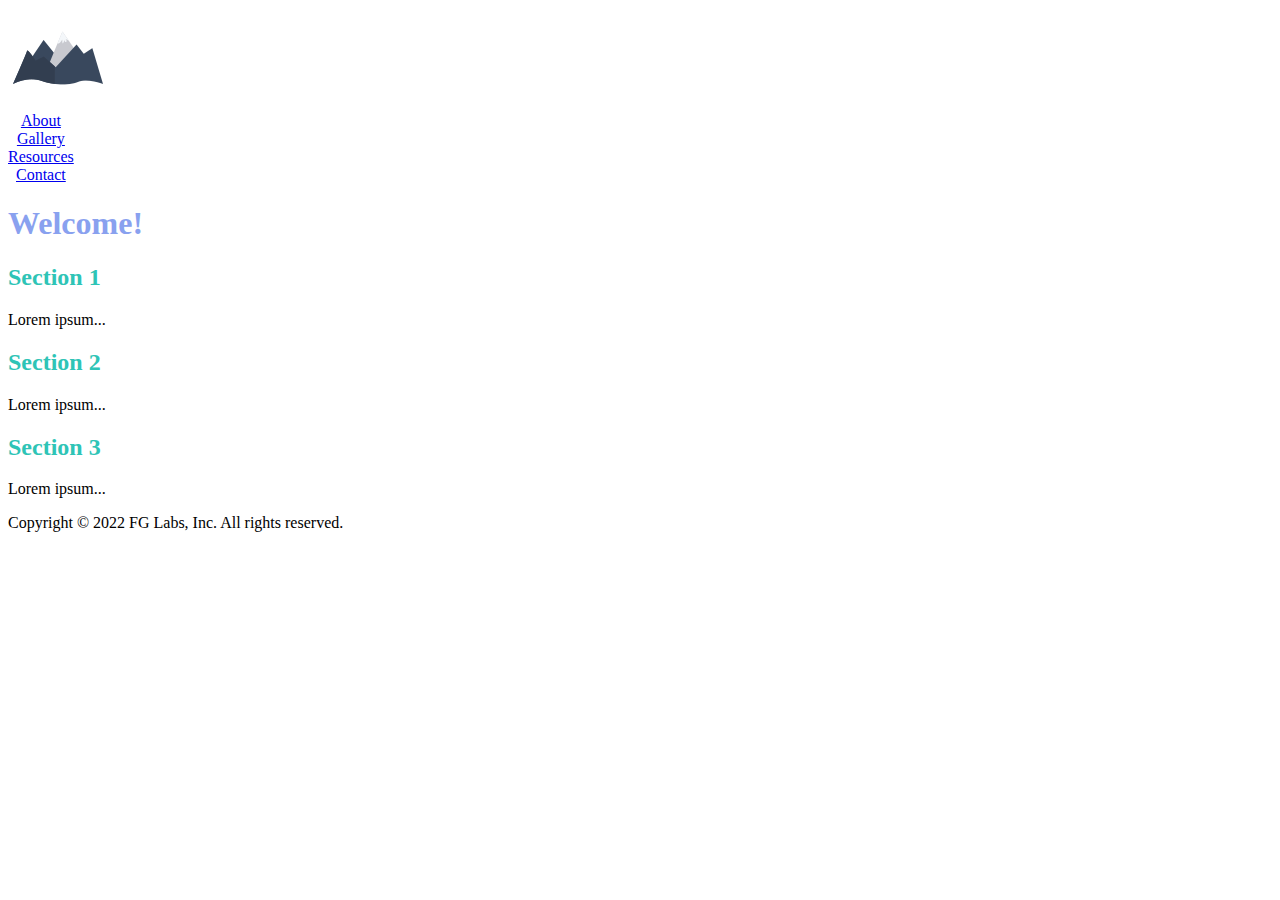
<file: index.html>
<!DOCTYPE html>
<html lang="en">
<head>
    <meta charset="UTF-8">
    <meta http-equiv="X-UA-Compatible" content="IE=edge">
    <meta name="viewport" content="width=device-width, initial-scale=1.0">
    <link rel="icon" type="image/x-icon" href="./images/favicon.ico">
    <link rel="stylesheet" href="./styles/styles.css">
    <title>Livin' with the Glacier</title>
</head>
<body>
    <header>
        <img src="./images/main-logo.png" alt="main logo">
        <nav>
            <ul class="navbar">
                <li><a href="index.html">About</a></li>
                <li><a href="gallery.html">Gallery</a></li>
                <li><a href="resources.html">Resources</a></li>
                <li><a href="contact.html">Contact</a></li>
            </ul>
        </nav>
    </header>
    <main>
        <h1>Welcome!</h1>
        <section>
            <h2>Section 1</h2>
            <p>Lorem ipsum...</p>
        </section>
        <section>
            <h2>Section 2</h2>
            <p>Lorem ipsum...</p>
        </section>
        <section>
            <h2>Section 3</h2>
            <p>Lorem ipsum...</p>
        </section>
    </main>
</body>
<footer>
    <p>Copyright &copy; 2022 FG Labs, Inc. All rights reserved.</p>
</footer>
</html>
</file>
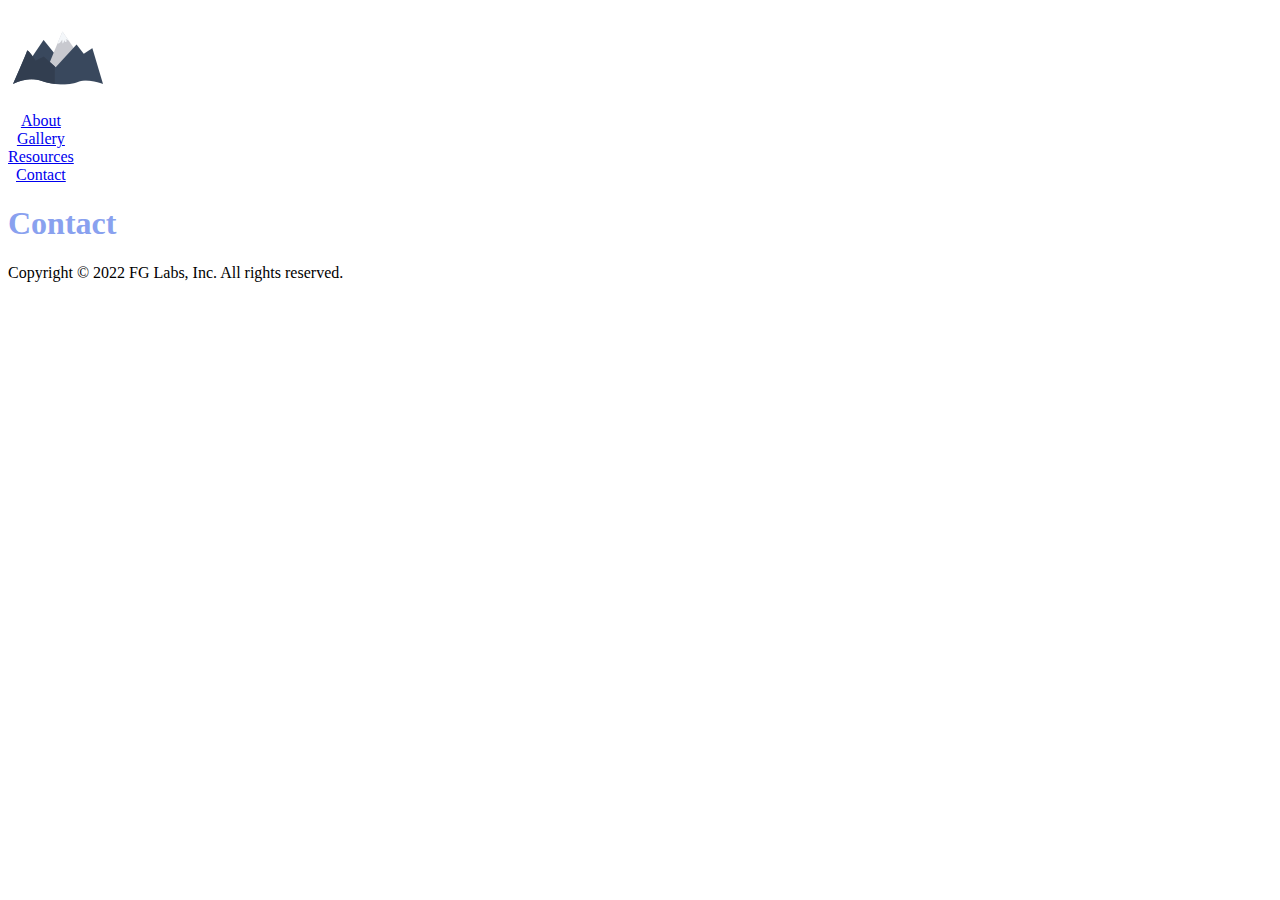
<file: contact.html>
<!DOCTYPE html>
<html lang="en">
<head>
    <meta charset="UTF-8">
    <meta http-equiv="X-UA-Compatible" content="IE=edge">
    <meta name="viewport" content="width=device-width, initial-scale=1.0">
    <link rel="icon" type="image/x-icon" href="./images/favicon.ico">
    <link rel="stylesheet" href="./styles/styles.css">
    <title>Livin' with the Glacier</title>
</head>
<body>
    <header>
        <img src="./images/main-logo.png" alt="main logo">
        <nav>
            <ul class="navbar">
                <li><a href="index.html">About</a></li>
                <li><a href="gallery.html">Gallery</a></li>
                <li><a href="resources.html">Resources</a></li>
                <li><a href="contact.html">Contact</a></li>
            </ul>
        </nav>
    </header>
    <main>
        <h1>Contact</h1>
    </main>
</body>
<footer>
    <p>Copyright &copy; 2022 FG Labs, Inc. All rights reserved.</p>
</footer>
</html>
</file>
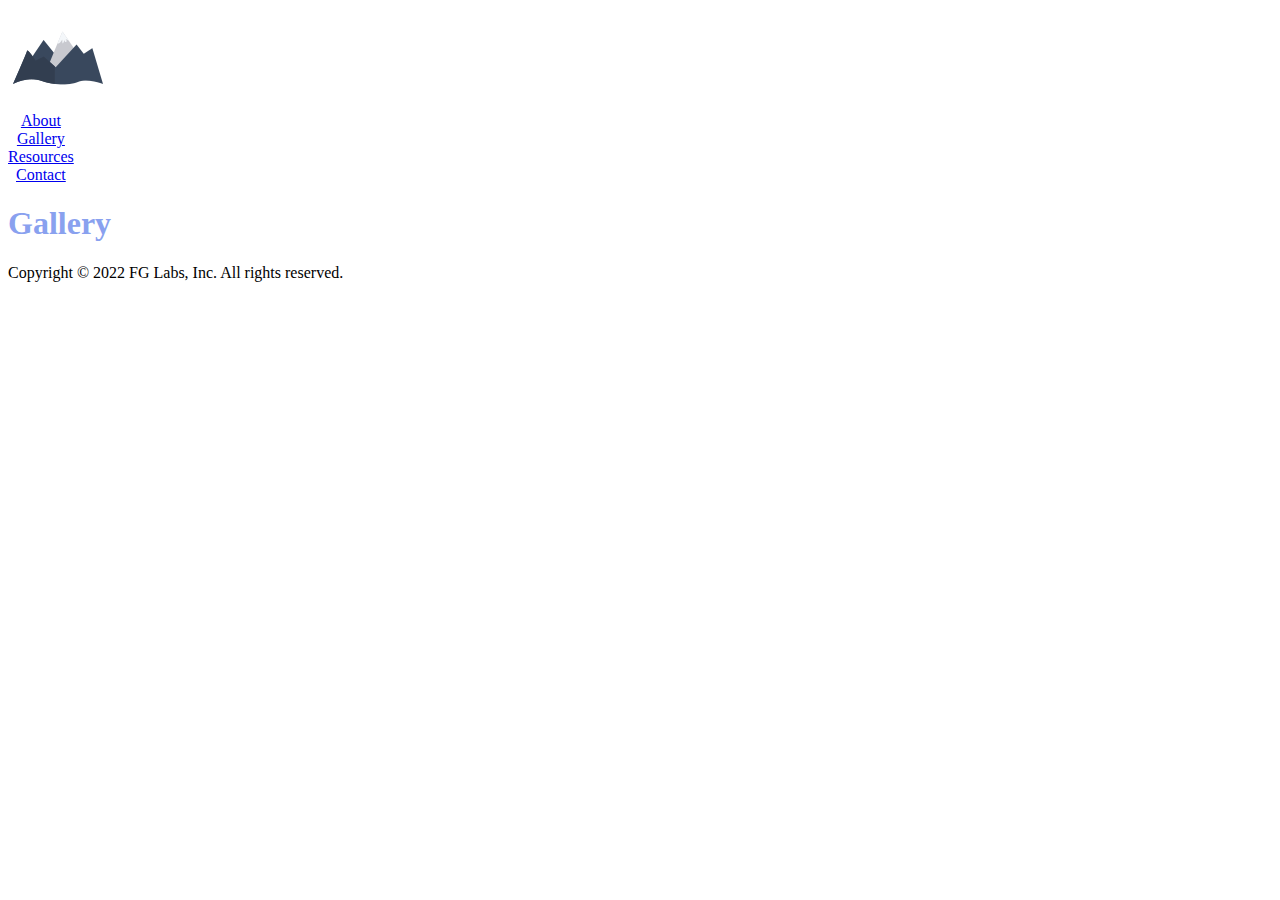
<file: gallery.html>
<!DOCTYPE html>
<html lang="en">
<head>
    <meta charset="UTF-8">
    <meta http-equiv="X-UA-Compatible" content="IE=edge">
    <meta name="viewport" content="width=device-width, initial-scale=1.0">
    <link rel="icon" type="image/x-icon" href="./images/favicon.ico">
    <link rel="stylesheet" href="./styles/styles.css">
    <title>Livin' with the Glacier</title>
</head>
<body>
    <header>
        <img src="./images/main-logo.png" alt="main logo">
        <nav>
            <ul class="navbar">
                <li><a href="index.html">About</a></li>
                <li><a href="gallery.html">Gallery</a></li>
                <li><a href="resources.html">Resources</a></li>
                <li><a href="contact.html">Contact</a></li>
            </ul>
        </nav>
    </header>
    <main>
        <h1>Gallery</h1>
    </main>
</body>
<footer>
    <p>Copyright &copy; 2022 FG Labs, Inc. All rights reserved.</p>
</footer>
</html>
</file>
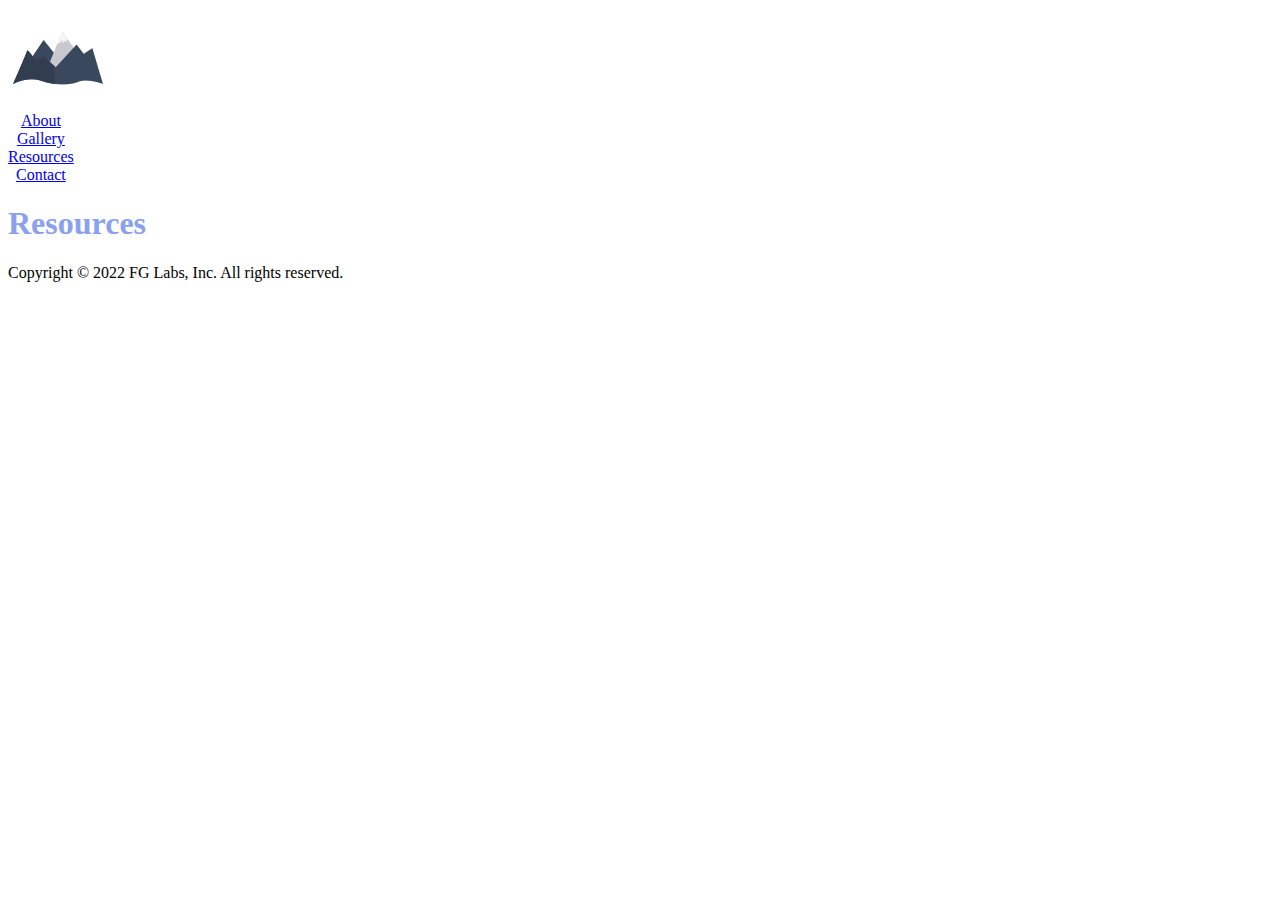
<file: resources.html>
<!DOCTYPE html>
<html lang="en">
<head>
    <meta charset="UTF-8">
    <meta http-equiv="X-UA-Compatible" content="IE=edge">
    <meta name="viewport" content="width=device-width, initial-scale=1.0">
    <link rel="icon" type="image/x-icon" href="./images/favicon.ico">
    <link rel="stylesheet" href="./styles/styles.css">
    <title>Livin' with the Glacier</title>
</head>
<body>
    <header>
        <img src="./images/main-logo.png" alt="main logo">
        <nav>
            <ul class="navbar">
                <li><a href="index.html">About</a></li>
                <li><a href="gallery.html">Gallery</a></li>
                <li><a href="resources.html">Resources</a></li>
                <li><a href="contact.html">Contact</a></li>
            </ul>
        </nav>
    </header>
    <main>
        <h1>Resources</h1>
    </main>
</body>
<footer>
    <p>Copyright &copy; 2022 FG Labs, Inc. All rights reserved.</p>
</footer>
</html>
</file>
<file: styles/styles.css>
h1 {
    color: #89A1EF;
}

h2 {
    color: #2EC4B6;
}

.navbar
{
    list-style: none;
}

.navbar
{
    padding: 0;
    margin: 0;
    text-align: center;
    display: inline-block;
    vertical-align: top;
}
</file>
